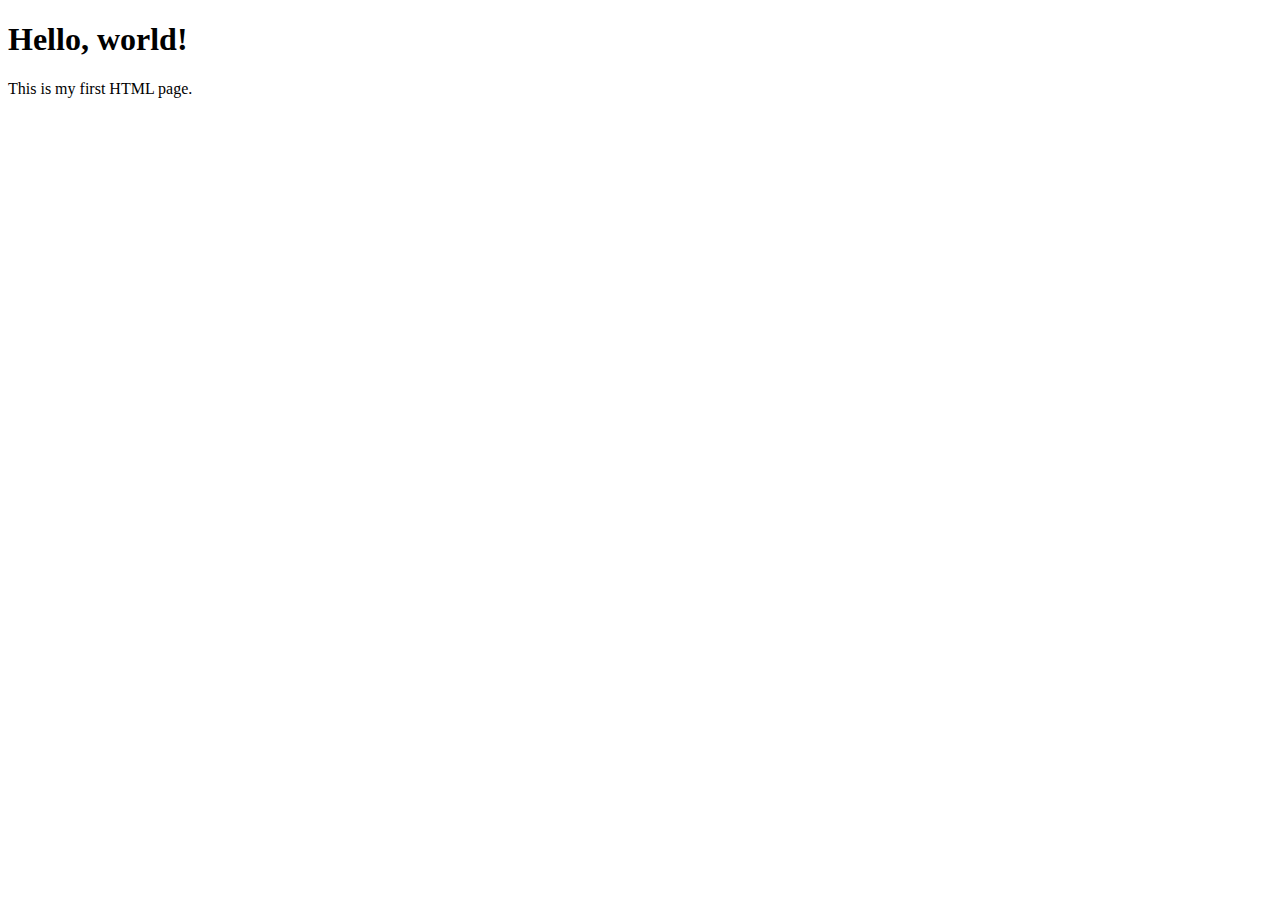
<file: index.html>
<!DOCTYPE html>
<html lang="en">
<head>
    <meta charset="UTF-8">
    <title>My First Webpage</title>
</head>
<body>

    <h1>Hello, world!</h1>
    <p>This is my first HTML page.</p>

</body>
</html>
</file>
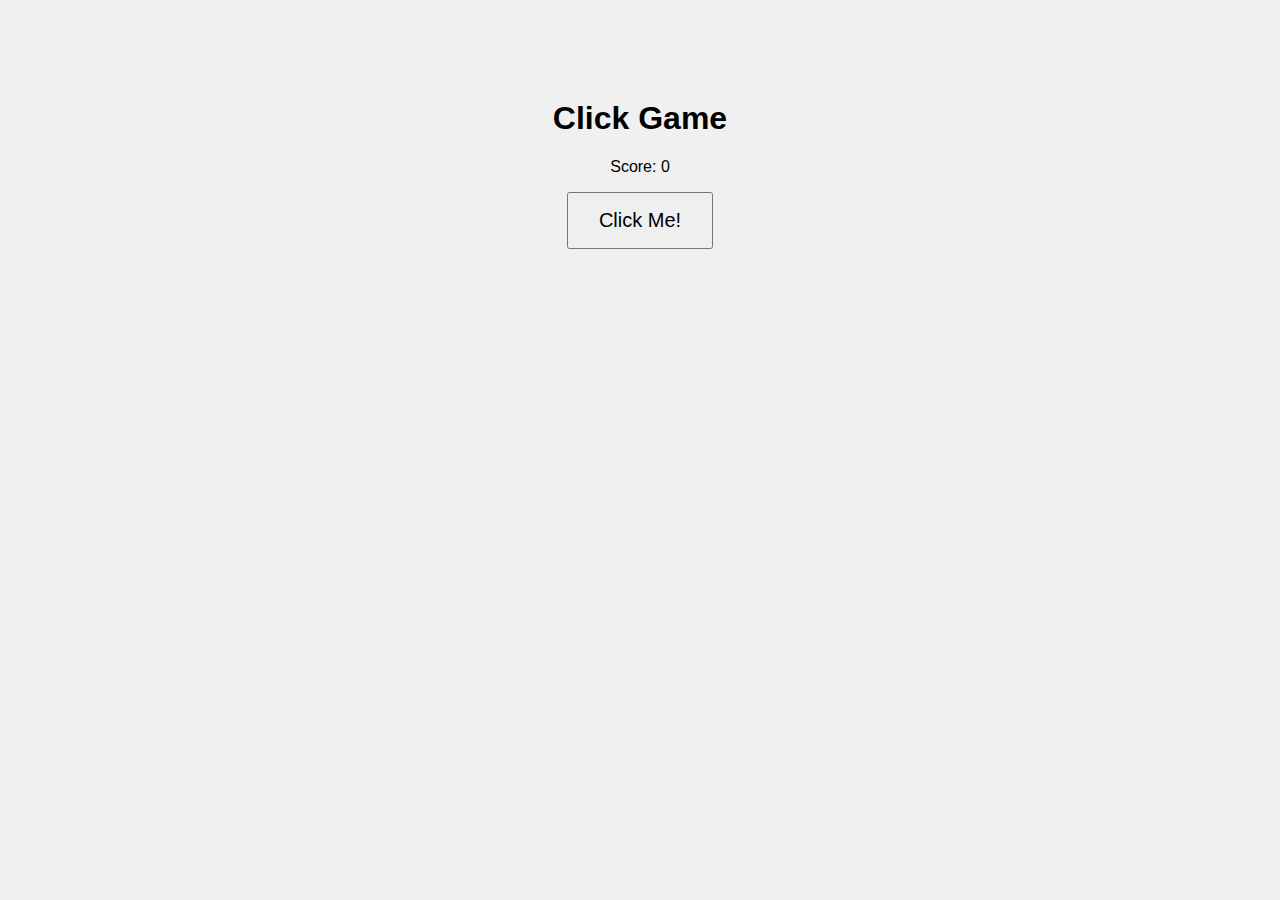
<file: newindex.html>
<!DOCTYPE html>
<html lang="en">
<head>
    <meta charset="UTF-8">
    <title>Click Game</title>
    <style>
        body {
            font-family: Arial, sans-serif;
            text-align: center;
            margin-top: 100px;
            background-color: #f0f0f0;
        }
        button {
            font-size: 20px;
            padding: 15px 30px;
            cursor: pointer;
        }
    </style>
</head>
<body>

    <h1>Click Game</h1>
    <p>Score: <span id="score">0</span></p>

    <button onclick="increaseScore()">Click Me!</button>

    <script>
        let score = 0;

        function increaseScore() {
            score++;
            document.getElementById("score").textContent = score;
        }
    </script>

</body>
</html>
</file>
